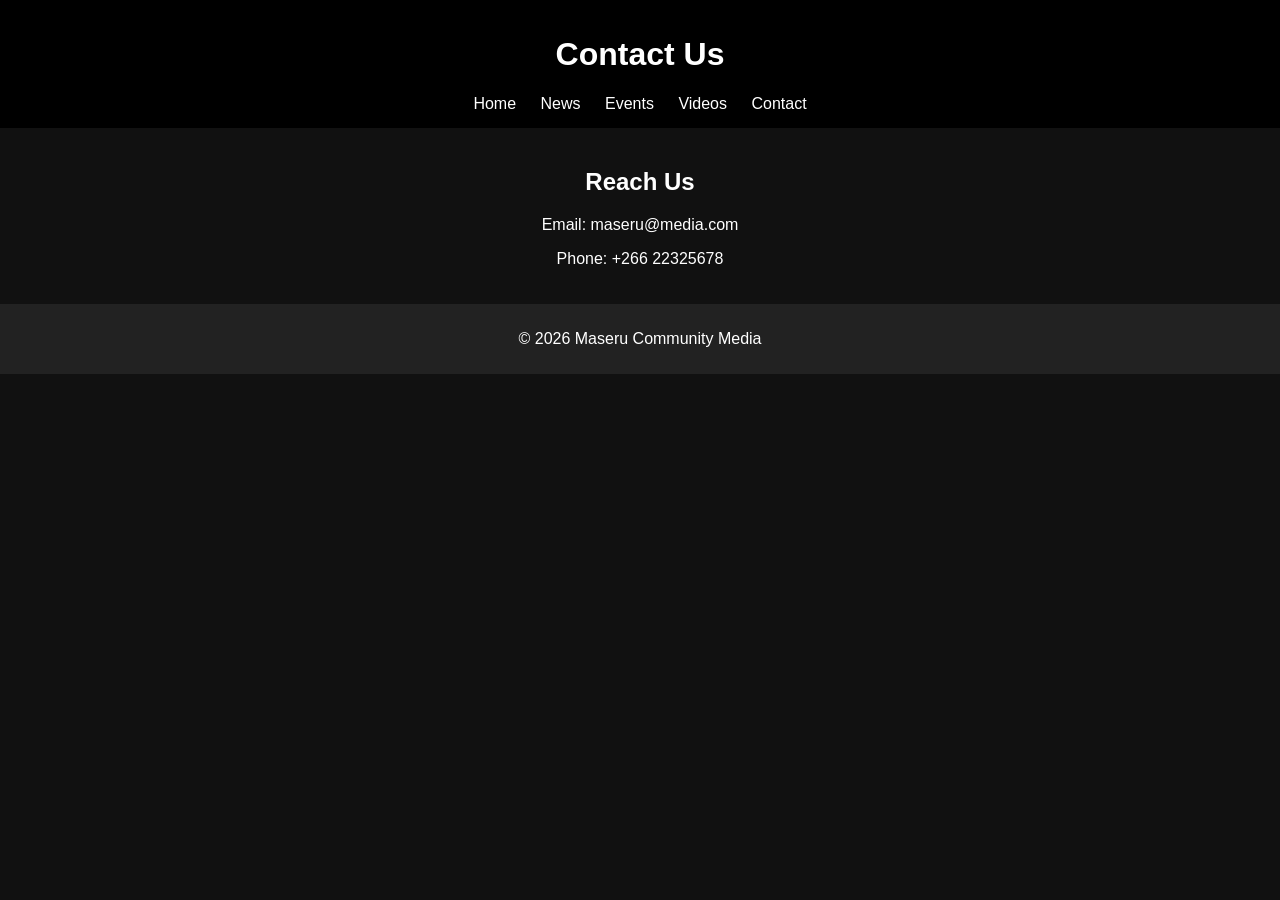
<file: contact.html>
<!DOCTYPE html>
<html>
<head>
<title>Contact</title>
<link rel="stylesheet" href="style.css">
</head>
<body>
<header>
<h1>Contact Us</h1>
<nav>
<a href="index.html">Home</a>
<a href="news.html">News</a>
<a href="events.html">Events</a>
<a href="videos.html">Videos</a>
<a href="contact.html">Contact</a>
</nav>
</header>
<section>
<h2>Reach Us</h2>
<p>Email: maseru@media.com</p>
<p>Phone: +266 22325678</p>
</section>
<footer>
<p>© 2026 Maseru Community Media</p>
</footer>
</body>
</html>
</file>
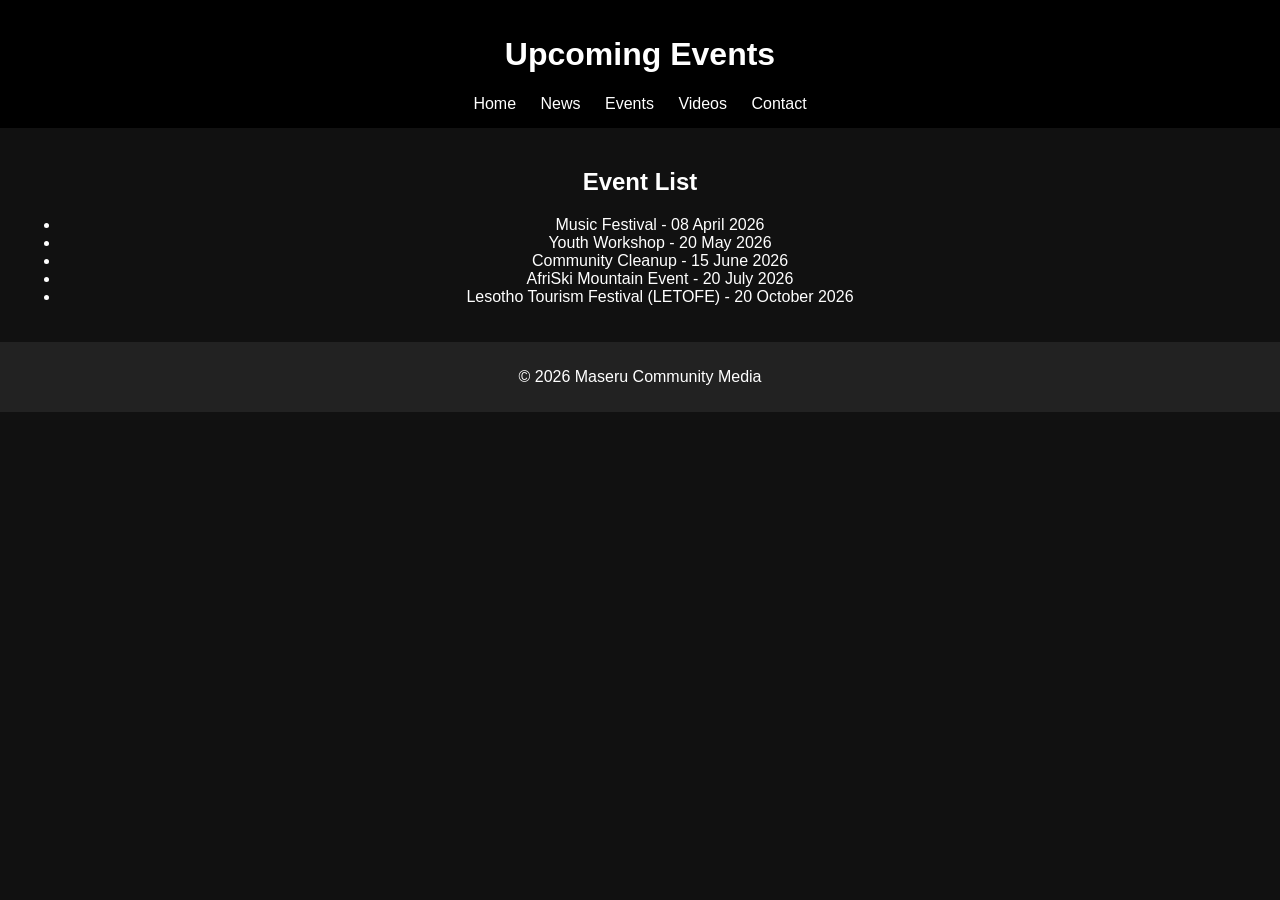
<file: events.html>
<!DOCTYPE html>
<html>
<head>
<title>Events</title>
<link rel="stylesheet" href="style.css">
</head>
<body>
<header>
<h1>Upcoming Events</h1>
<nav>
<a href="index.html">Home</a>
<a href="news.html">News</a>
<a href="events.html">Events</a>
<a href="videos.html">Videos</a>
<a href="contact.html">Contact</a>
</nav>
</header>
<section>
<h2>Event List</h2>
<ul>
<li>Music Festival - 08 April 2026</li>
<li>Youth Workshop - 20 May 2026</li>
<li>Community Cleanup - 15 June 2026</li>
<li>AfriSki Mountain Event - 20 July 2026</li>
<li>Lesotho Tourism Festival (LETOFE) - 20 October 2026</li>

</ul>
</section>
<footer>
<p>© 2026 Maseru Community Media</p>
</footer>
</body>
</html>
</file>
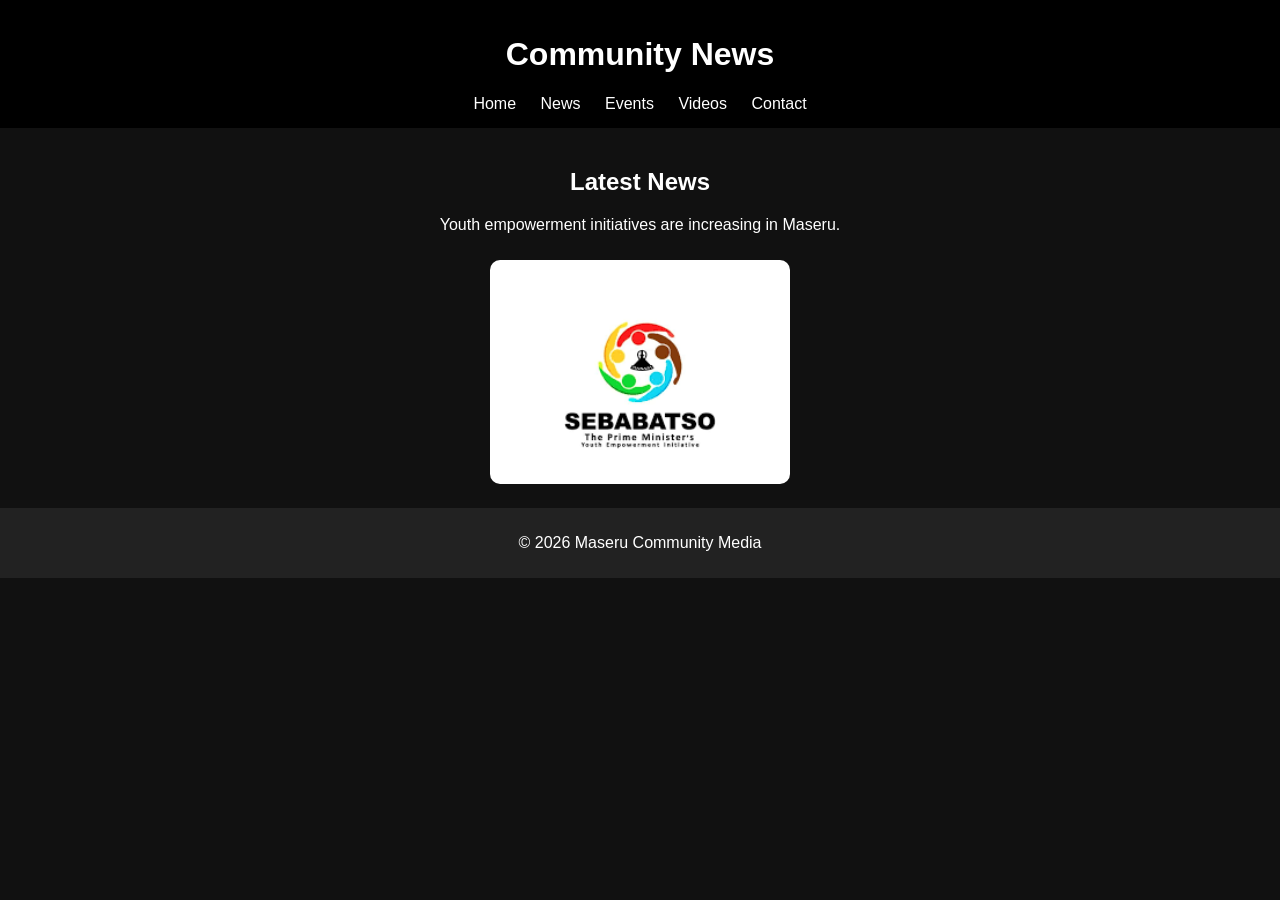
<file: news.html>
<!DOCTYPE html>
<html>
<head>
<title>News</title>
<link rel="stylesheet" href="style.css">
</head>
<body>
<header>
<h1>Community News</h1>
<nav>
<a href="index.html">Home</a>
<a href="news.html">News</a>
<a href="events.html">Events</a>
<a href="videos.html">Videos</a>
<a href="contact.html">Contact</a>
</nav>
</header>
<section>
<h2>Latest News</h2>
<p>Youth empowerment initiatives are increasing in Maseru.</p>
<img src="sebabatso.png">


</section>
<footer>
<p>© 2026 Maseru Community Media</p>
</footer>
</body>
</html>
</file>
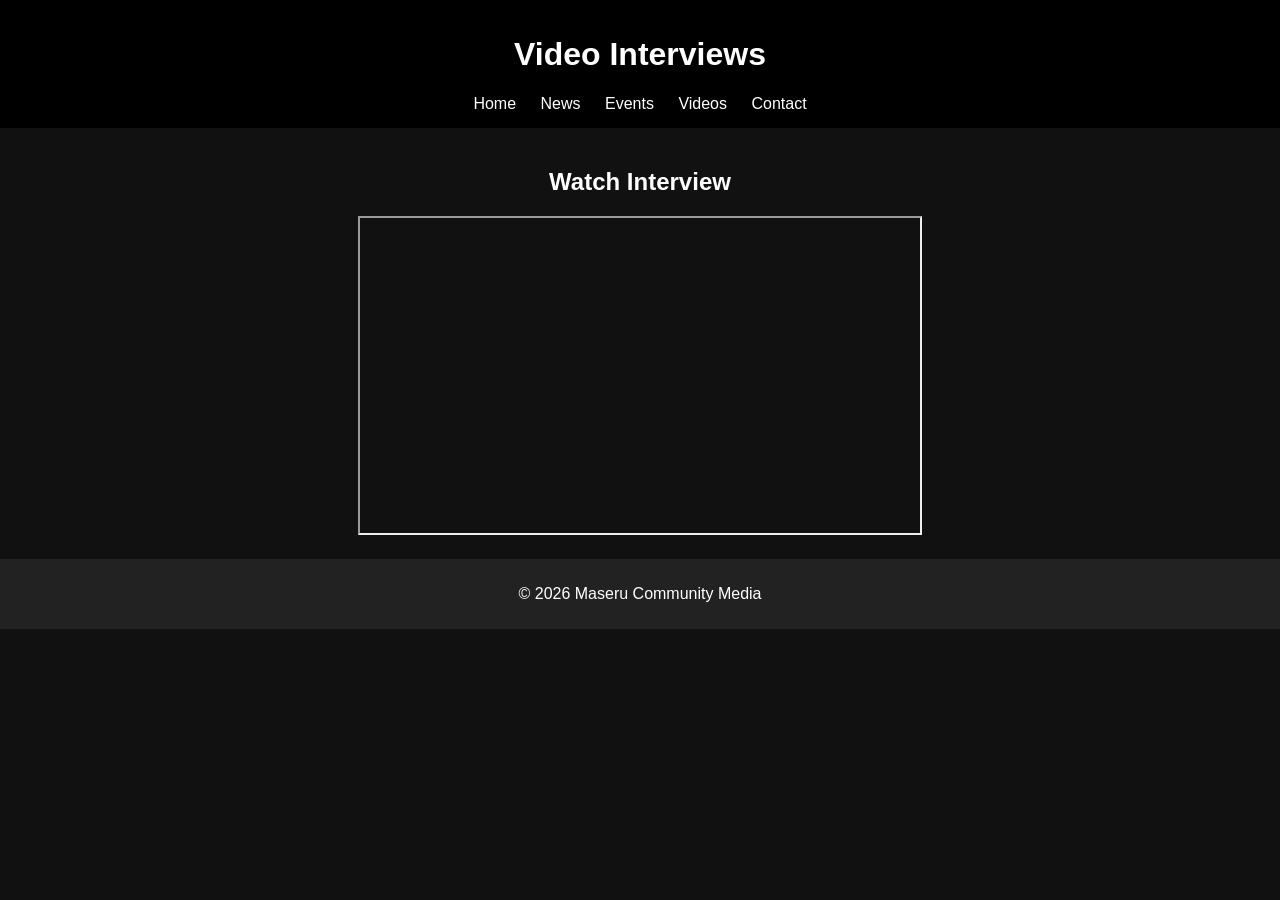
<file: videos.html>
<!DOCTYPE html>
<html>
<head>
<title>Videos</title>
<link rel="stylesheet" href="style.css">
</head>
<body>
<header>
<h1>Video Interviews</h1>
<nav>
<a href="index.html">Home</a>
<a href="news.html">News</a>
<a href="events.html">Events</a>
<a href="videos.html">Videos</a>
<a href="contact.html">Contact</a>
</nav>
</header>
<section>
<h2>Watch Interview</h2>
<iframe width="560" height="315" src="https://www.youtube.com/embed/tgbNymZ7vqY"></iframe>
</section>
<footer>
<p>© 2026 Maseru Community Media</p>
</footer>
</body>
</html>
</file>
<file: style.css>
body {
font-family: Arial, sans-serif;
margin: 0;
background-color: #111;
color: white;
}
header {
background: black;
padding: 15px;
text-align: center;
}
nav a {
color: white;
margin: 10px;
text-decoration: none;
}
section {
padding: 20px;
text-align: center;
}
img {
margin-top: 10px;
width: 100%;
max-width: 300px;
border-radius: 10px;
}
footer {
background: #222;
text-align: center;
padding: 10px;
}
@media (max-width: 600px) {
body {
font-size: 14px;
}
}
</file>
